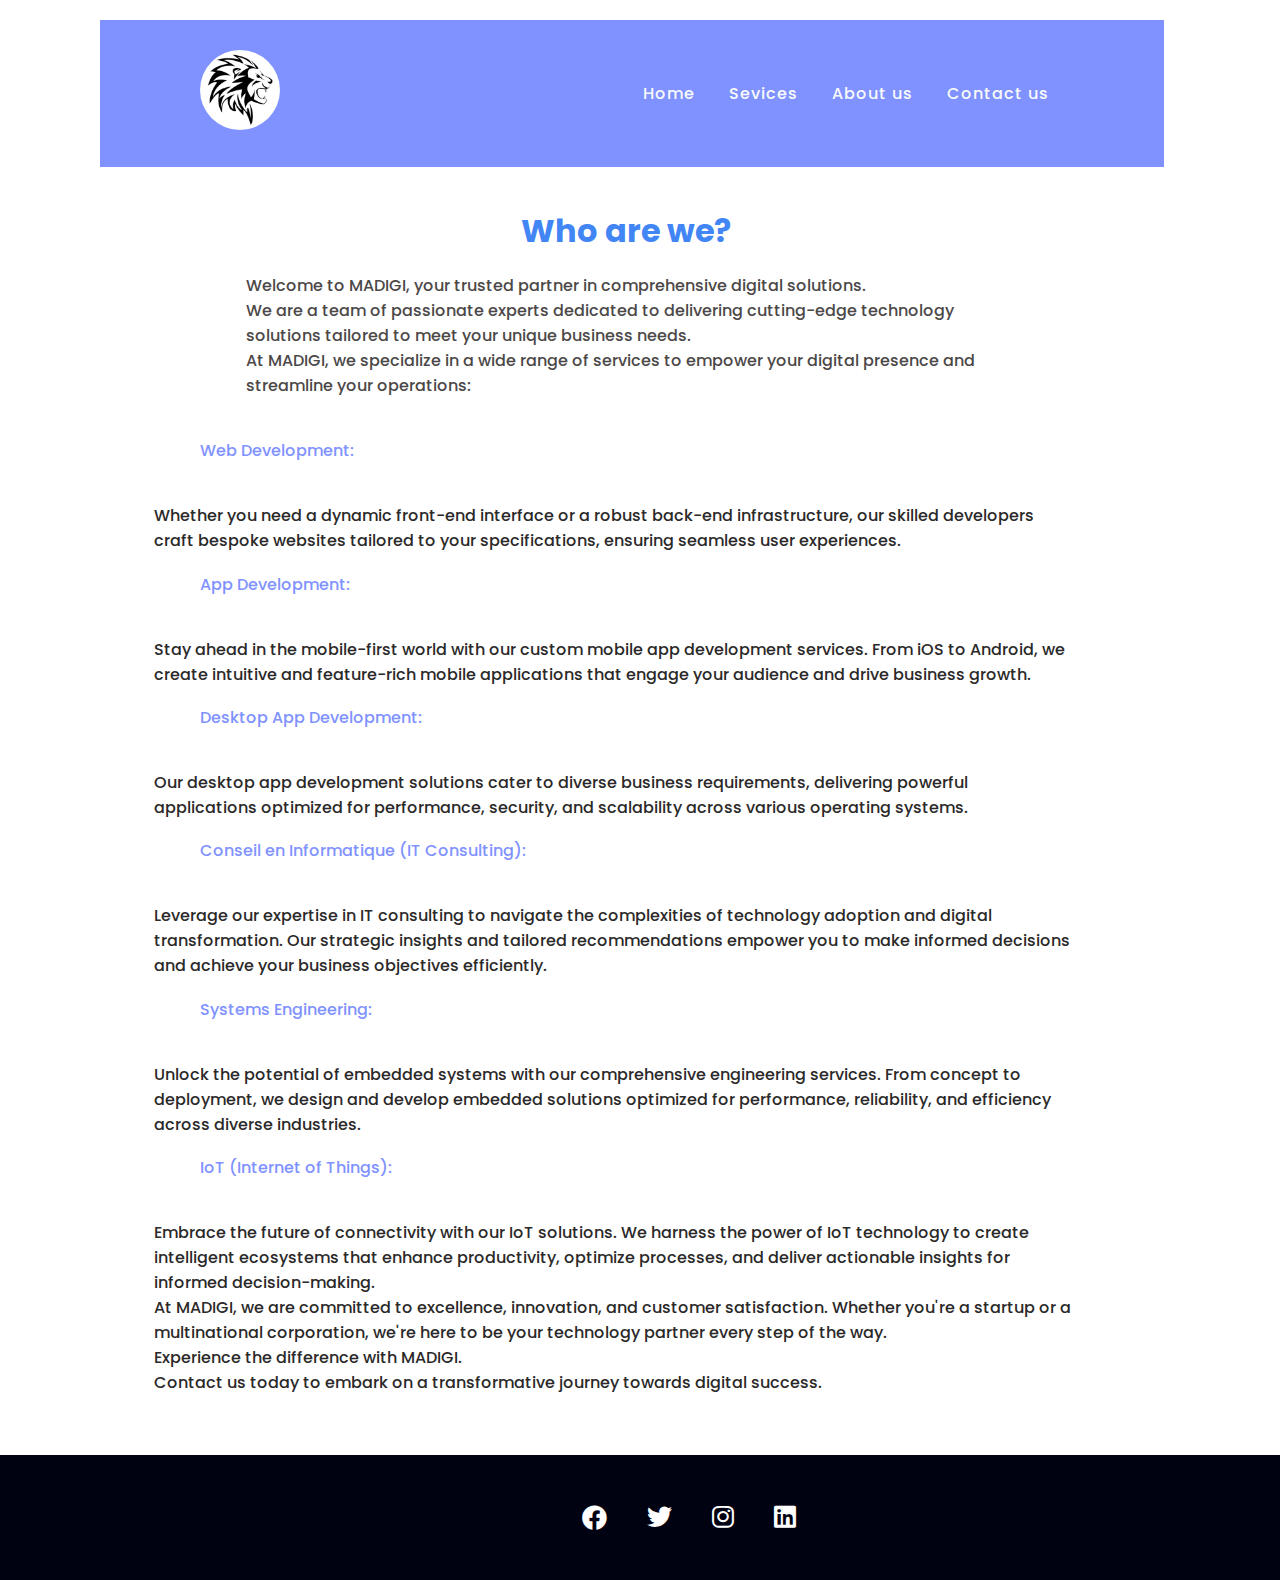
<file: About_Us_page.html>
<!DOCTYPE html>
<html lang="en" dir="ltr">
  <head>
    <meta charset="utf-8">
    
    <link rel="stylesheet" type="text/css" href="https://cdnjs.cloudflare.com/ajax/libs/font-awesome/6.4.0/css/all.min.css">
    <link rel="stylesheet" href="https://cdnjs.cloudflare.com/ajax/libs/font-awesome/5.15.3/css/all.min.css">
    <link rel="stylesheet" type="text/css" href="index.css">
    <title></title>
  </head>
  <body>
    <section>
      <header>
        <div class="imgLOGO"><img src="LOGO.png" alt="" ></div>
        <div class="navigation">
          <a href="Home_page.html">Home</a>
          <a href="Services_page.html">Sevices</a>
          <a href="About_Us_page.html">About us</a>
          <a href="Contact_Us_page.html">Contact us</a>
        </div>
      </header>
      <div class="Discription">
        <h1>Who are we?</h1>
        <p class="header_discription">Welcome to MADIGI, your trusted partner in comprehensive digital solutions.<br> 
          We are a team of passionate experts dedicated to delivering cutting-edge technology solutions tailored to meet your unique business needs.<br>
          At MADIGI, we specialize in a wide range of services to empower your digital presence and streamline your operations:<br>
        </p>
        
        <p id="para2">
          <h2>Web Development:</h2> Whether you need a dynamic front-end interface or a robust back-end infrastructure, our skilled developers craft bespoke websites tailored to your specifications, ensuring seamless user experiences.<br>
          
          <h2>App Development:</h2>  Stay ahead in the mobile-first world with our custom mobile app development services. From iOS to Android, we create intuitive and feature-rich mobile applications that engage your audience and drive business growth.<br>
          
          <h2>Desktop App Development:</h2> Our desktop app development solutions cater to diverse business requirements, delivering powerful applications optimized for performance, security, and scalability across various operating systems.<br>
          
          <h2>Conseil en Informatique (IT Consulting):</h2> Leverage our expertise in IT consulting to navigate the complexities of technology adoption and digital transformation. Our strategic insights and tailored recommendations empower you to make informed decisions and achieve your business objectives efficiently.<br>
          
          <h2>Systems Engineering:</h2> Unlock the potential of embedded systems with our comprehensive engineering services. From concept to deployment, we design and develop embedded solutions optimized for performance, reliability, and efficiency across diverse industries.<br>
          
          <h2>IoT (Internet of Things):</h2> Embrace the future of connectivity with our IoT solutions. We harness the power of IoT technology to create intelligent ecosystems that enhance productivity, optimize processes, and deliver actionable insights for informed decision-making.<br>
          
          At MADIGI, we are committed to excellence, innovation, and customer satisfaction. Whether you're a startup or a multinational corporation, we're here to be your technology partner every step of the way.<br>
          
          Experience the difference with MADIGI.<br>
          Contact us today to embark on a transformative journey towards digital success.<br>
        </p>
      </div>
    </section>
    <div class="media_icons">
      <a href="#"><i class="fab fa-facebook"></i></a>
      <a href="#"><i class="fa-brands fa-twitter"></i></a>
      <a href="#"><i class="fa-brands fa-instagram"></i></a>
      <a href="https://www.linkedin.com/in/marouan-chane-317003216/"><i class="fa-brands fa-linkedin"></i></a>
    </div>
    
        
  </body>
</html>
</file>
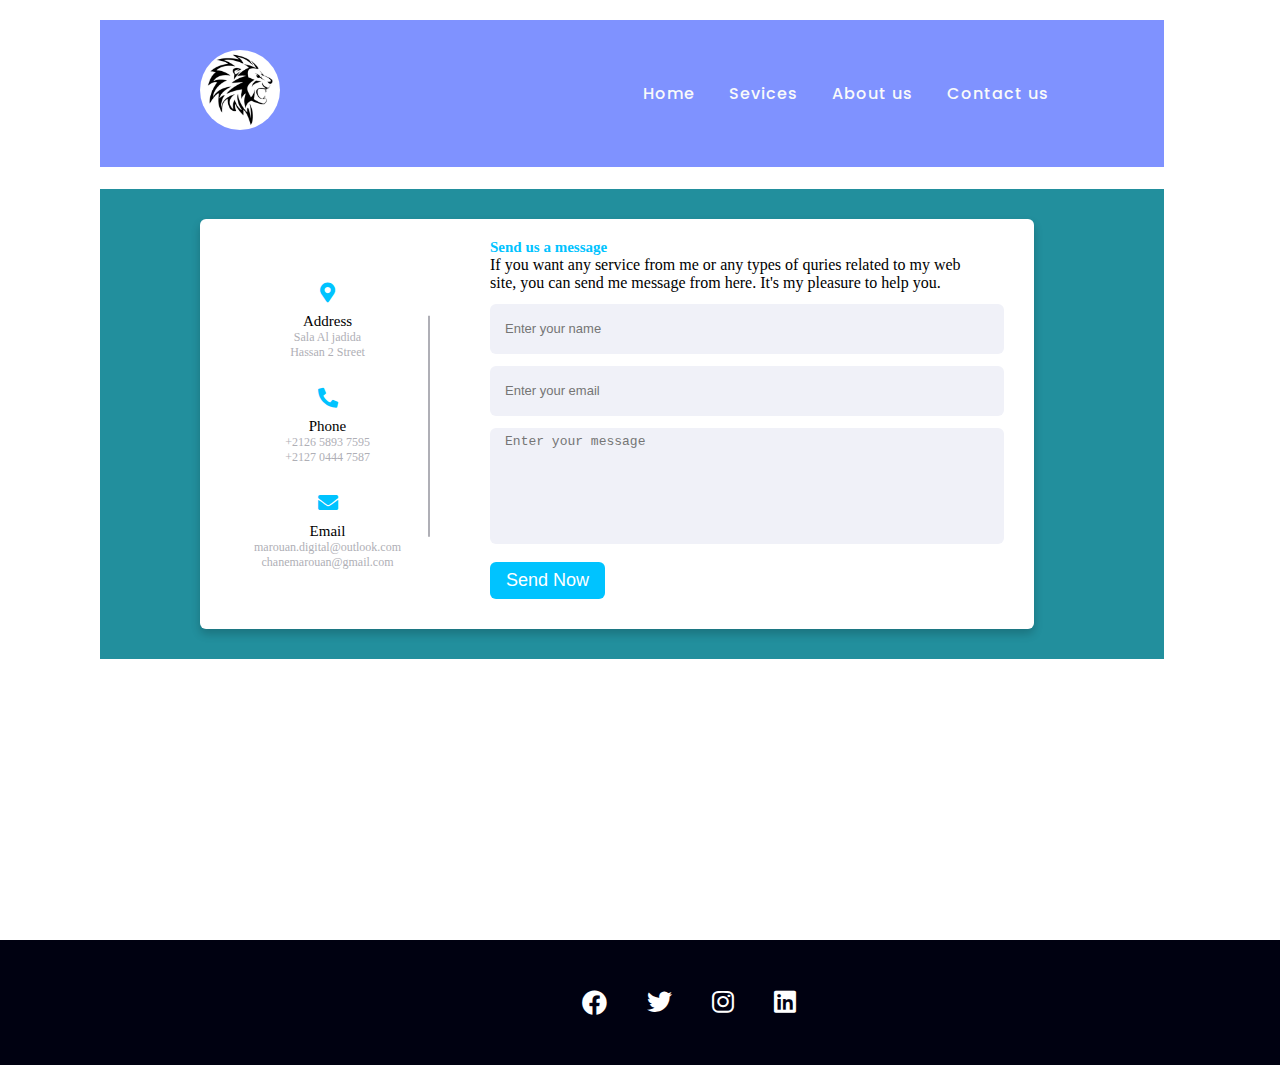
<file: Contact_Us_page.html>
<!DOCTYPE html>
<html lang="en" dir="ltr">
  <head>
    <meta charset="utf-8">
    
    <link rel="stylesheet" type="text/css" href="https://cdnjs.cloudflare.com/ajax/libs/font-awesome/6.4.0/css/all.min.css">
    <link rel="stylesheet" href="https://cdnjs.cloudflare.com/ajax/libs/font-awesome/5.15.3/css/all.min.css">
    <link rel="stylesheet" type="text/css" href="index.css">
    <script src="https://smtpjs.com/v3/smtp.js"></script>
    <title></title>
  </head>
  <body>
    <section>
      <header>
        <div class="imgLOGO"><img src="LOGO.png" alt="" ></div>
        <div class="navigation">
          <a href="Home_page.html">Home</a>
          <a href="Services_page.html">Sevices</a>
          <a href="About_Us_page.html">About us</a>
          <a href="Contact_Us_page.html">Contact us</a>
        </div>
      </header>
      <div class="box">
        <div class="container">
          <div class="spirit">
            <div class="left-side">
              <div class="address details">
                <i class="fas fa-map-marker-alt"></i>
                <div class="topic">Address</div>
                <div class="text-one">Sala Al jadida</div>
                <div class="text-two">Hassan 2 Street</div>
              </div>
              <div class="phone details">
                <i class="fas fa-phone-alt"></i>
                <div class="topic">Phone</div>
                <div class="text-one">+2126 5893 7595</div>
                <div class="text-two">+2127 0444 7587</div>
              </div>
              <div class="email details">
                <i class="fas fa-envelope"></i>
                <div class="topic">Email</div>
                <div class="text-one">marouan.digital@outlook.com</div>
                <div class="text-two">chanemarouan@gmail.com</div>
              </div>
            </div>
            <div class="right-side">
              <div class="topic-text">Send us a message</div>
              <p>If you want any service from me or any types of quries related to my web site, you can send me message from here. It's my pleasure to help you.</p>
              <form action="#">
              <div class="input-box">
                <input type="text" placeholder="Enter your name" id="client-name">
              </div>
              <div class="input-box">
                <input type="text" placeholder="Enter your email" id="client-email">
              </div>
              <div class="input-box message-box">
                <textarea placeholder="Enter your message" id="client-message"></textarea>
              </div>
              <div class="button">
                <input type="button" value="Send Now" onclick="Send_Email()">
              </div>
              </form>
            </div>
          </div>
        </div>
      </div>
    </section>
    <script>
      function Send_Email(){
        const name = document.getElementById("client-name");
        const email = document.getElementById("client-email");
        const message = document.getElementById("client-message");
        //sending email function
        
        Email.send({
                  SecureToken : "105f0ca6-92a3-4939-b578-9fc9b73cd391",
                  To : 'marouan.digital@outlook.com',
                  From : 'marouan.digital@outlook.com',
                  Subject : "contact ",
                  Body : "Name:" + name.value + "<br> Email : " + email.value + "<br> message :" +message.value
                  }).then(
                  message => alert("message")
                  );
                }
    </script>
    <div class="media_icons">
      <a href="#"><i class="fab fa-facebook"></i></a>
      <a href="#"><i class="fa-brands fa-twitter"></i></a>
      <a href="#"><i class="fa-brands fa-instagram"></i></a>
      <a href="https://www.linkedin.com/in/marouan-chane-317003216/"><i class="fa-brands fa-linkedin"></i></a>
    </div>
    
        
  </body>
</html>
</file>
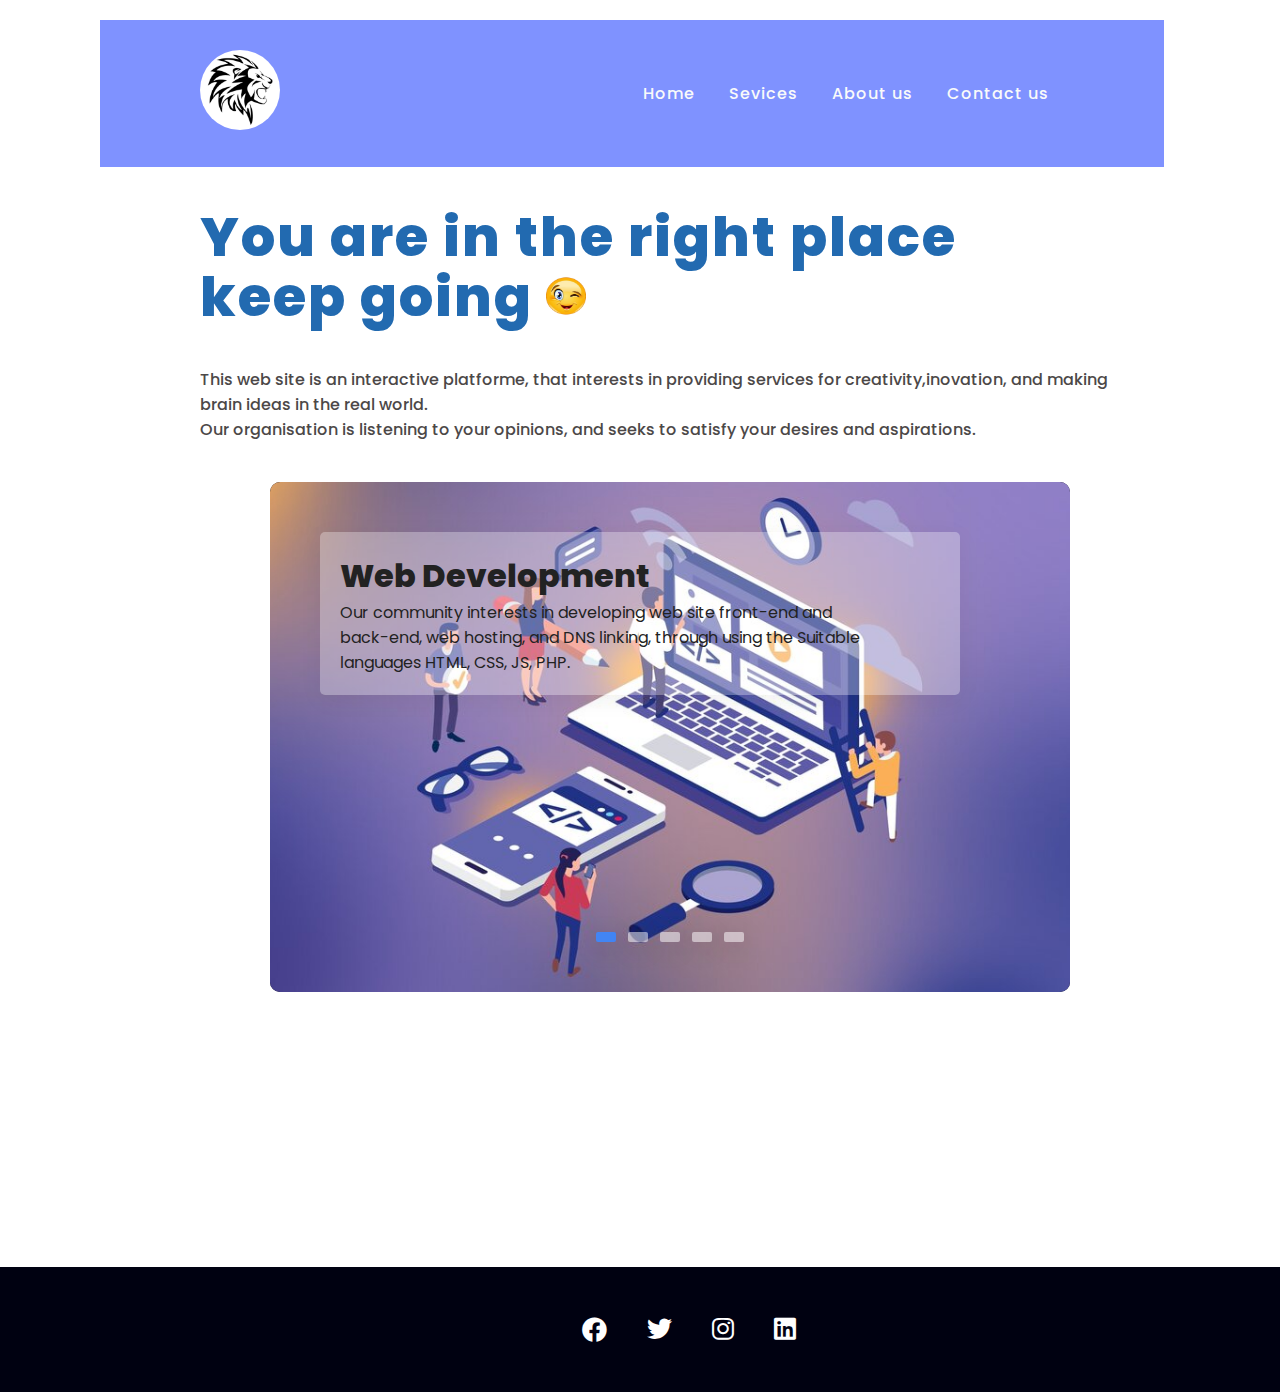
<file: Home_page.html>
<!DOCTYPE html>
<html lang="en" dir="ltr">
  <head>
    <meta charset="utf-8">
    
    <link rel="stylesheet" type="text/css" href="https://cdnjs.cloudflare.com/ajax/libs/font-awesome/6.4.0/css/all.min.css">
    <link rel="stylesheet" href="https://cdnjs.cloudflare.com/ajax/libs/font-awesome/5.15.3/css/all.min.css">
    <link rel="stylesheet" type="text/css" href="index.css">
    <title></title>
  </head>
  <body>
    <section>
      <header>
        <div class="imgLOGO"><img src="LOGO.png" alt="" ></div>
        <div class="navigation">
          <a href="Home_page.html">Home</a>
          <a href="Services_page.html">Sevices</a>
          <a href="About_Us_page.html">About us</a>
          <a href="Contact_Us_page.html">Contact us</a>
        </div>
      </header>
        <div class="content">
          <div class="info">
            <h2>You are in the right place<br><span>keep going </span><img src="imogie.png" alt=""></h2>
            <p>This web site is an interactive platforme, that interests in providing services for creativity,inovation, and making brain ideas in the real world.<br>
               Our organisation is listening to your opinions, and seeks to satisfy your desires and aspirations.
            
              </p>  
          </div>
          <div class="slider">
            <div class="slide active">
              <img src="R.jpg" alt="">
              <div class="info1">
                <h2>Web Development</h2>
                <p>Our community interests in developing web site front-end and <br>back-end, web hosting, and DNS linking, through using the Suitable languages HTML, CSS, JS, PHP.</p>
              </div>
            </div>
            <div class="slide">
              <img src="R2.jfif" alt="">
              <div class="info1">
                <h2>Developement of Mobile Applications</h2>
                <p>As the field of smartphone industry is witnessing rapid development, we strive to keep pace with this development, by creating advanced applications that can satisfy your aspirations through using the most sophisticated algorithms .</p>
              </div>
            </div>
            <div class="slide">
              <img src="R3.jfif" alt="">
              <div class="info1">
                <h2>Developement of Desktop Applications</h2>
                <p>Here you will find what you looking for, and to have smooth control over your computer.
                  <br>
                  So we provide several Technologies for making desktop applications like: Stock management, Networkin Apps,... 
                </p>
              </div>
            </div>
            <div class="slide">
              <img src="R4.jfif" alt="">
              <div class="info1">
                <h2>Artificial Intelligence</h2>
                <p>Since the very important role that artificial intelligence plays on a daily basis, our organization offers several solutions to make your life easier like:
                  <br>
                          Smart Agent.
                  <br>
                          ChatBot.
                </p>
              </div>
            </div>
            <div class="slide">
              <img src="R5.jfif" alt="">
              <div class="info1">
                <h2>Image Processing</h2>
                <p>In this regard we offer specialized applications to process images in order to provide useful informations:
                  <br>
                  Medical Image Retrieval.
                  <br>
                  Traffic Sensing Technologies.
                  <br>
                  Image Reconstruction
                </p>
              </div>
            </div>
            <div class="navigation1">
              <i class="fas fa-chevron-left prev-btn"></i>
              <i class="fas fa-chevron-right next-btn"></i>
            </div>
            <div class="navigation1-visibility">
              <div class="slide-icon active"></div>
              <div class="slide-icon"></div>
              <div class="slide-icon"></div>
              <div class="slide-icon"></div>
              <div class="slide-icon"></div>
            </div>
          </div>
        </div>
    </section>
    <div class="media_icons">
      <a href="#"><i class="fab fa-facebook"></i></a>
      <a href="#"><i class="fa-brands fa-twitter"></i></a>
      <a href="#"><i class="fa-brands fa-instagram"></i></a>
      <a href="https://www.linkedin.com/in/marouan-chane-317003216/"><i class="fa-brands fa-linkedin"></i></a>
    </div>
    <script type="text/javascript">
      const slider = document.querySelector(".slider");
      const nextBtn = document.querySelector(".next-btn");
      const prevBtn = document.querySelector(".prev-btn");
      const slides = document.querySelectorAll(".slide");
      const slideIcons = document.querySelectorAll(".slide-icon");
      const numberOfSlides = slides.length;
      var slideNumber = 0;
  
      //image slider next button
      nextBtn.addEventListener("click", () => {
        slides.forEach((slide) => {
          slide.classList.remove("active");
        });
        slideIcons.forEach((slideIcon) => {
          slideIcon.classList.remove("active");
        });
  
        slideNumber++;
  
        if(slideNumber > (numberOfSlides - 1)){
          slideNumber = 0;
        }
  
        slides[slideNumber].classList.add("active");
        slideIcons[slideNumber].classList.add("active");
      });
  
      //image slider previous button
      prevBtn.addEventListener("click", () => {
        slides.forEach((slide) => {
          slide.classList.remove("active");
        });
        slideIcons.forEach((slideIcon) => {
          slideIcon.classList.remove("active");
        });
  
        slideNumber--;
  
        if(slideNumber < 0){
          slideNumber = numberOfSlides - 1;
        }
  
        slides[slideNumber].classList.add("active");
        slideIcons[slideNumber].classList.add("active");
      });
  
      //image slider autoplay
      var playSlider;
  
      var repeater = () => {
        playSlider = setInterval(function(){
          slides.forEach((slide) => {
            slide.classList.remove("active");
          });
          slideIcons.forEach((slideIcon) => {
            slideIcon.classList.remove("active");
          });
  
          slideNumber++;
  
          if(slideNumber > (numberOfSlides - 1)){
            slideNumber = 0;
          }
  
          slides[slideNumber].classList.add("active");
          slideIcons[slideNumber].classList.add("active");
        }, 4000);
      }
      repeater();
  
      //stop the image slider autoplay on mouseover
      slider.addEventListener("mouseover", () => {
        clearInterval(playSlider);
      });
  
      //start the image slider autoplay again on mouseout
      slider.addEventListener("mouseout", () => {
        repeater();
      });
      </script>
        
  </body>
</html>
</file>
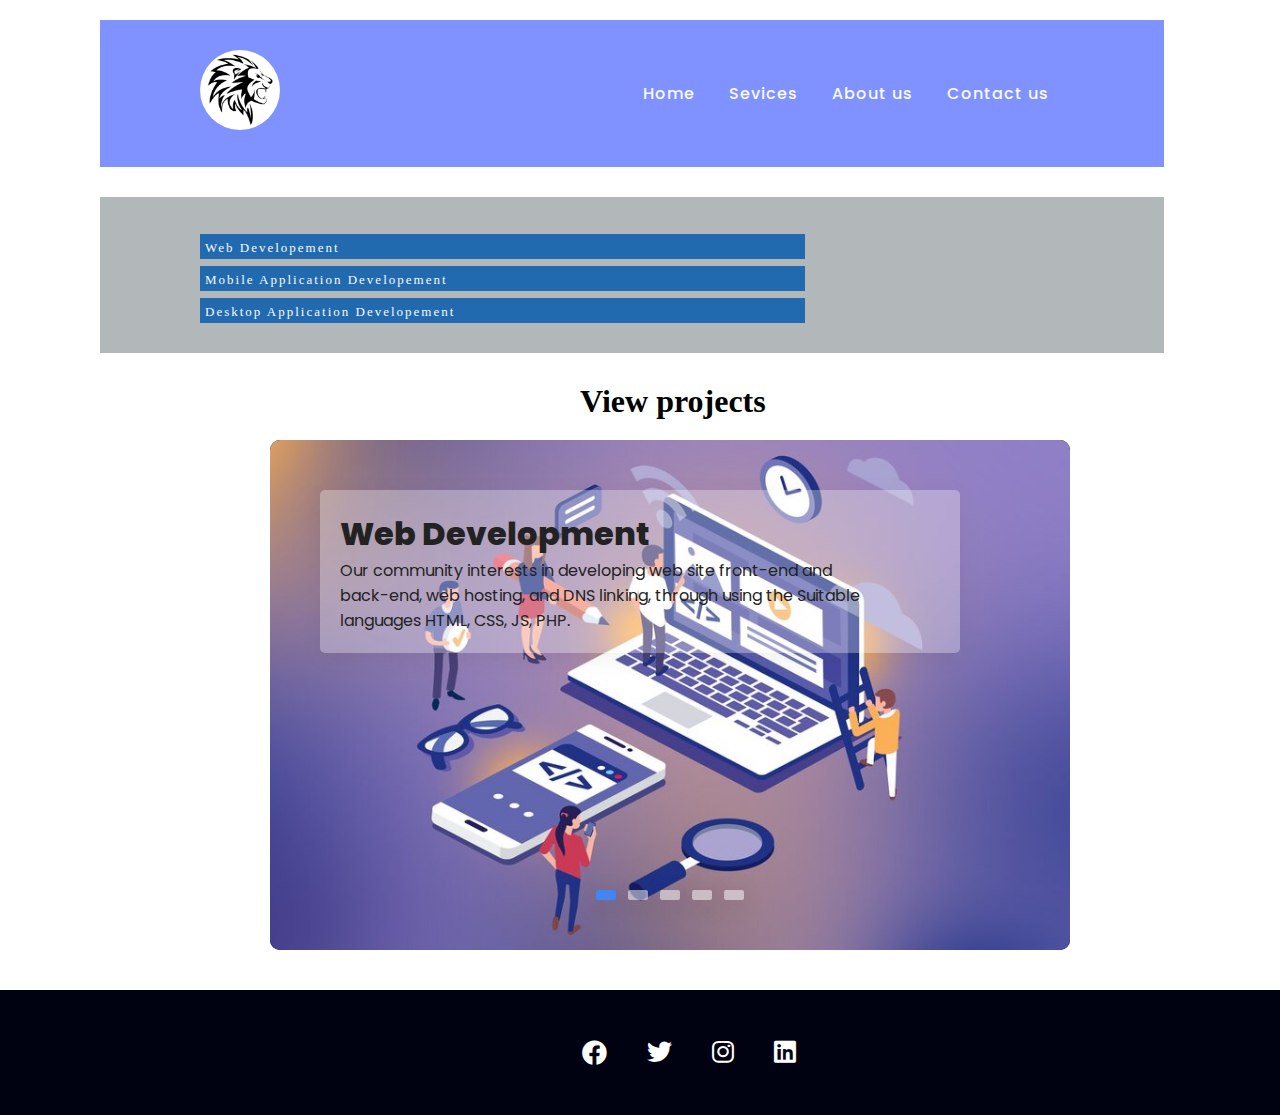
<file: Services_page.html>
<!DOCTYPE html>
<html lang="en" dir="ltr">
  <head>
    <meta charset="utf-8">
    
    <link rel="stylesheet" type="text/css" href="https://cdnjs.cloudflare.com/ajax/libs/font-awesome/6.4.0/css/all.min.css">
    <link rel="stylesheet" href="https://cdnjs.cloudflare.com/ajax/libs/font-awesome/5.15.3/css/all.min.css">
    <link rel="stylesheet" type="text/css" href="index.css">
    <title></title>
  </head>
  <body>
    <section>
      
      <header>
        <div class="imgLOGO"><img src="LOGO.png" alt="" ></div>
        <div class="navigation">
            <a href="Home_page.html">Home</a>
            <a href="Services_page.html">Sevices</a>
            <a href="About_Us_page.html">About us</a>
            <a href="Contact_Us_page.html">Contact us</a>
        </div>
      </header>

      <div class ="Services_Section">
        <div class="Service_panel_1">
            <a href="#" id ="Service_Title_1" onclick="Sh_Hid_S1()"> Web Developement</a>
            <div class="Service_content" id="content_1">
                <p>Create your web page and make your brain ideas in real world, build your virtual supermarket and pave the way to financial independence. <br> 
                  Enhance the value of your products and ignite greater demand for them in the market.</p>
            </div>
        </div>
        <div class="Service_panel_2">
            <a href="#" id ="Service_Title_2" onclick="Sh_Hid_S2()"> Mobile Application Developement</a>
            <div class="Service_content" id="content_2">
                <p>Develop your mobile application to simplify your life and enhance convenience.<br>
                  Stay connected with your clients and offer continuous assistance throughout their journey.</p>
            </div>
        </div>
        <div class="Service_panel_3">
            <a href="#" id ="Service_Title_3" onclick="Sh_Hid_S3()"> Desktop Application Developement</a>
            <div class="Service_content" id="content_3">
              <p>
                Enhance your productivity by developing your own desktop application, streamlining desktop operations for greater efficiency.</p>
          </div>
        </div>
      </div>
      <div class="View_Projetcs">
        <h1>View projects</h1>
      </div>
      <div class="View_container">
        <div class="slider">
          <div class="slide active">
            <img src="R.jpg" alt="">
            <div class="info1">
              <h2>Web Development</h2>
              <p>Our community interests in developing web site front-end and <br>back-end, web hosting, and DNS linking, through using the Suitable languages HTML, CSS, JS, PHP.</p>
            </div>
          </div>
          <div class="slide">
            <img src="R2.jfif" alt="">
            <div class="info1">
              <h2>Developement of Mobile Applications</h2>
              <p>As the field of smartphone industry is witnessing rapid development, we strive to keep pace with this development, by creating advanced applications that can satisfy your aspirations through using the most sophisticated algorithms .</p>
            </div>
          </div>
          <div class="slide">
            <img src="R3.jfif" alt="">
            <div class="info1">
              <h2>Developement of Desktop Applications</h2>
              <p>Here you will find what you looking for, and to have smooth control over your computer.
                <br>
                So we provide several Technologies for making desktop applications like: Stock management, Networkin Apps,... 
              </p>
            </div>
          </div>
          <div class="slide">
            <img src="R4.jfif" alt="">
            <div class="info1">
              <h2>Artificial Intelligence</h2>
              <p>Since the very important role that artificial intelligence plays on a daily basis, our organization offers several solutions to make your life easier like:
                <br>
                        Smart Agent.
                <br>
                        ChatBot.
              </p>
            </div>
          </div>
          <div class="slide">
            <img src="R5.jfif" alt="">
            <div class="info1">
              <h2>Image Processing</h2>
              <p>In this regard we offer specialized applications to process images in order to provide useful informations:
                <br>
                Medical Image Retrieval.
                <br>
                Traffic Sensing Technologies.
                <br>
                Image Reconstruction
              </p>
            </div>
          </div>
          <div class="navigation1">
            <i class="fas fa-chevron-left prev-btn"></i>
            <i class="fas fa-chevron-right next-btn"></i>
          </div>
          <div class="navigation1-visibility">
            <div class="slide-icon active"></div>
            <div class="slide-icon"></div>
            <div class="slide-icon"></div>
            <div class="slide-icon"></div>
            <div class="slide-icon"></div>
          </div>
        </div>
      </div>
    </section>
    <div class="media_icons">
        <a href="#"><i class="fab fa-facebook"></i></a>
        <a href="#"><i class="fa-brands fa-twitter"></i></a>
        <a href="#"><i class="fa-brands fa-instagram"></i></a>
        <a href="https://www.linkedin.com/in/marouan-chane-317003216/"><i class="fa-brands fa-linkedin"></i></a>
      </div>
    </div>
    <script type="text/javascript">        
       
        function Sh_Hid_S1(){
          var Content = document.getElementById("content_1");
          var Title = document.getElementById("Service_Title_1");
          
        if (Content.style.display == "block"){
          Content.style.display = "none";
          Title.style.fontWeight = "normal";
          
        }
        else{
          Content.style.display = "block";
          Title.style.fontWeight = "bold";
        }
      }
      function Sh_Hid_S2(){
          var Content = document.getElementById("content_2");
          var Title = document.getElementById("Service_Title_2");
          
        if (Content.style.display == "block"){
          Content.style.display = "none";
          Title.style.fontWeight = "normal";
        }
        else{
          Content.style.display = "block";
          Title.style.fontWeight = "bold";
        }
      }
      function Sh_Hid_S3(){
          var Content = document.getElementById("content_3");
          var Title = document.getElementById("Service_Title_3");
          
        if (Content.style.display == "block"){
          Content.style.display = "none";
          Title.style.fontWeight = "normal";
        }
        else{
          Content.style.display = "block";
          Title.style.fontWeight = "bold";
        }
      }
      const slider = document.querySelector(".slider");
      const nextBtn = document.querySelector(".next-btn");
      const prevBtn = document.querySelector(".prev-btn");
      const slides = document.querySelectorAll(".slide");
      const slideIcons = document.querySelectorAll(".slide-icon");
      const numberOfSlides = slides.length;
      var slideNumber = 0;
  
      //image slider next button
      nextBtn.addEventListener("click", () => {
        slides.forEach((slide) => {
          slide.classList.remove("active");
        });
        slideIcons.forEach((slideIcon) => {
          slideIcon.classList.remove("active");
        });
  
        slideNumber++;
  
        if(slideNumber > (numberOfSlides - 1)){
          slideNumber = 0;
        }
  
        slides[slideNumber].classList.add("active");
        slideIcons[slideNumber].classList.add("active");
      });
  
      //image slider previous button
      prevBtn.addEventListener("click", () => {
        slides.forEach((slide) => {
          slide.classList.remove("active");
        });
        slideIcons.forEach((slideIcon) => {
          slideIcon.classList.remove("active");
        });
  
        slideNumber--;
  
        if(slideNumber < 0){
          slideNumber = numberOfSlides - 1;
        }
  
        slides[slideNumber].classList.add("active");
        slideIcons[slideNumber].classList.add("active");
      });
  
      //image slider autoplay
      var playSlider;
  
      var repeater = () => {
        playSlider = setInterval(function(){
          slides.forEach((slide) => {
            slide.classList.remove("active");
          });
          slideIcons.forEach((slideIcon) => {
            slideIcon.classList.remove("active");
          });
  
          slideNumber++;
  
          if(slideNumber > (numberOfSlides - 1)){
            slideNumber = 0;
          }
  
          slides[slideNumber].classList.add("active");
          slideIcons[slideNumber].classList.add("active");
        }, 4000);
      }
      repeater();
  
      //stop the image slider autoplay on mouseover
      slider.addEventListener("mouseover", () => {
        clearInterval(playSlider);
      });
  
      //start the image slider autoplay again on mouseout
      slider.addEventListener("mouseout", () => {
        repeater();
      });
    </script>
  </body>
</html>
</file>
<file: index.css>
@import url('https://fonts.googleapis.com/css2?family=Poppins:ital,wght@0,700;1,400;1,500&display=swap');
*{
    margin: 0;
    padding: 0;
}
section{
    position: relative;
    min-height: 100vh;
    display: flex;
    flex-direction: column;
    justify-content: flex-start;
    background-size: cover;
    background-position: center;
    width:auto;
    margin:20px 100px;
}
header{
    position: relative;
    background-color: rgb(127, 146, 255);
    top: 0;
    width: 80%;
    padding: 30px 100px;
    display: flex;
    justify-content: space-between;
    align-items: center;
    font-family: "Poppins";
}
header .logo{
    position: relative;
    color: black;
    text-decoration: none;
    text-transform: uppercase;
    font-weight: 800;
    letter-spacing: 1px;
}
header .navigation a{
    color: rgb(249, 250, 250);
    text-decoration: none;
    font-weight: 500;
    letter-spacing: 1px;
    padding: 2px 15px;
    border-radius: 20px;
    transition: 0.3s;
}
header .navigation a:hover{
    background: rgb(0, 195, 255);

}
.content{
    justify-content: center;
    width: 92%;
    height: 1000px;
    padding: 40px 100px;
    background-size:cover;
    font-family: "Poppins";
}
.content .info h2{
    color: #226AB0;
    font-size: 55px;
    font-weight: 800;
    line-height: 60px;
    letter-spacing: 2px;
    margin-bottom: 40px;
}
.content .info p{
    font-size: 16px;
    font-weight: 500;
    justify-content: center;
    color: #4c4848;
    margin-bottom: 40px;
    margin-right: 60px;
}

.media_icons{
    position: relative;
    display: flex;
    justify-content: center;
    align-items: center;
    background: #000111;
    padding: 30px 100px;
    width: 92%;
    
}
.media_icons i{
    color: #ffffff;
    margin: 20px;
    font-size: 25px;
    
}
.media_icons a{
    position: relative;
    font-size: 25px;
}
.media_icons a:hover{
    background: #226AB0;
}

.slider{
    position: relative;
    background: #000116;
    width: 800px;
    min-height: 500px;
    margin: 20px;
    margin-left: 70px;
    overflow: hidden;
    border-radius: 10px;
  }
  
  .slider .slide{
    position: absolute;
    width: 100%;
    height: 100%;
    clip-path: circle(0% at 0 50%);
  }
  
  .slider .slide.active{
    clip-path: circle(150% at 0 50%);
    transition: 2s;
  }
  
  .slider .slide img{
    position: absolute;
    width: 100%;
    height: 100%;
    object-fit: cover;
  }
  
  .slider .slide .info1{
    position: absolute;
    color: #222;
    background: rgba(255, 255, 255, 0.3);
    width: 75%;
    margin-top: 50px;
    margin-left: 50px;
    padding: 20px;
    border-radius: 5px;
    box-shadow: 0 5px 25px rgb(1 1 1 / 5%);
  }
  
  .slider .slide .info1 h2{
    font-size: 2em;
    font-weight: 800;
  }
  
  .slider .slide .info1 p{
    font-size: 1em;
    font-weight: 400;
  }
  
  .navigation1{
    height: 500px;
    display: flex;
    align-items: center;
    justify-content: space-between;
    opacity: 0;
    transition: opacity 0.5s ease;
  }
  
  .slider:hover .navigation1{
    opacity: 1;
  }
  
  .prev-btn, .next-btn{
    z-index: 999;
    font-size: 2em;
    color: #222;
    background: rgba(255, 255, 255, 0.8);
    padding: 10px;
    cursor: pointer;
  }
  
  .prev-btn{
    border-top-right-radius: 3px;
    border-bottom-right-radius: 3px;
  }
  
  .next-btn{
    border-top-left-radius: 3px;
    border-bottom-left-radius: 3px;
  }
  
  .navigation1-visibility{
    z-index: 999;
    display: flex;
    justify-content: center;
  }
  
  .navigation1-visibility .slide-icon{
    z-index: 999;
    background: rgba(255, 255, 255, 0.5);
    width: 20px;
    height: 10px;
    transform: translateY(-50px);
    margin: 0 6px;
    border-radius: 2px;
    box-shadow: 0 5px 25px rgb(1 1 1 / 20%);
  }
  
  .navigation1-visibility .slide-icon.active{
    background: #4285F4;
  }
  
  @media (max-width: 900px){
    .slider{
      width: 100%;
    }
  
    .slider .slide .info1{
      position: relative;
      width: 80%;
      margin-left: auto;
      margin-right: auto;
    }
  }
  
  @media (max-width: 500px){
    .slider .slide .info1 h2{
      font-size: 1.8em;
      line-height: 40px;
    }
  
    .slider .slide .info1 p{
      font-size: 0.9em;
    }
  }
header .imgLOGO img{
    width: 80px;
    height: 80px;
    border-radius: 50%;
}
.info img{
    width: 40px;
    height: 40px;
}
.Service_panel_1, .Service_panel_2, .Service_panel_3{
  padding: auto;
  background-color: #226AB0;
  width: 70%;
  height: 20%;
  margin-top: 7px;
  border:20px;
  text-decoration: none;

}
.Services_Section {
  margin-top: 30px;
  width: 80%;
  padding: 30px 100px;
  background-color: rgb(178, 183, 185);
  font-family: "Poppins";
}
.Services_Section a{
  text-decoration: none;
  color: rgb(249, 250, 250);
  font-size: 13px;
  margin-left: 5px;
  letter-spacing: 2px;
  font-family: "Times New Roman", Times, serif;
}
#content_1,#content_2,#content_3{
  display: none;
}
.Service_content{
  background-color: rgb(249, 250, 250);

}
.Service_content p{
  margin-left: 5px;
  margin-right: 5px;
  font-size: 14px;
  font-weight: 400;
  font-family: "Times New Roman", Times, serif;

}
.View_Projetcs{
  position: relative;
  margin-top: 30px;
  margin-left:  480px;

}
.View_container{
  position: relative;
  margin-left:  100px;
  font-family: "Poppins";
}
.Discription h1{
  margin-top: 2%;
  margin-left: 40% ;
  color: #4285F4;
}
.Discription .header_discription{
  margin-top: 2%;
  margin-left: 10% ;
  margin-right: 10% ;
  font-size: 16px;
  font-weight: 500;
  justify-content: center;
  color: #4c4848;
  margin-bottom: 40px;
}
.Discription{
  margin: 5%;
  font-family: "Poppins";
}
.Discription ,#para2{
  margin-top: 2%;
  margin-left: 5% ;
  margin-right: 10% ;
  font-size: 16px;
  font-weight: 500;
  justify-content: left;
  color: #2b2929;
  margin-bottom: 40px;
}
.Discription h2{
  margin-top: 2%;
  margin-left: 5% ;
  margin-right: 10% ;
  font-size: 16px;
  font-weight: 500;
  justify-content: left;
  color: rgb(127, 146, 255);
  margin-bottom: 40px;
}
.box{
  background: #228f9d;
  position: relative;
  top: 0;
  width: 80%;
  padding: 30px 100px;
  display: flex;
  justify-content: space-between;
  align-items: center;
  margin-top: 2%;
}
.container{
  width: 85%;
  background: #fff;
  border-radius: 6px;
  padding: 20px 60px 30px 40px;
  box-shadow: 0 5px 10px rgba(0, 0, 0, 0.2);
}
.container .spirit{
  display: flex;
  align-items: center;
  justify-content: space-between;
}
.container .spirit .left-side{
  width: 25%;
  height: 100%;
  display: flex;
  flex-direction: column;
  align-items: center;
  justify-content: center;
  margin-top: 15px;
  position: relative;
}
.spirit .left-side::before{
  content: '';
  position: absolute;
  height: 70%;
  width: 2px;
  right: -15px;
  top: 50%;
  transform: translateY(-50%);
  background: #afafb6;
}
.spirit .left-side .details{
  margin: 14px;
  text-align: center;
}
.spirit .left-side .details i{
  font-size: 20px;
  color: rgb(0, 195, 255);
  margin-bottom: 10px;
}
.spirit .left-side .details .topic{
  font-size: 15px;
  font-weight: 500;
}
.spirit .left-side .details .text-one,
.spirit .left-side .details .text-two{
  font-size: 12px;
  color: #afafb6;
}
.container .spirit .right-side{
  width: 75%;
  margin-left: 75px;
}
.spirit .right-side .topic-text{
  font-size: 15px;
  font-weight: 600;
  color: rgb(0, 195, 255);
}
.right-side .input-box{
  height: 50px;
  width: 100%;
  margin: 12px 0;
}
.right-side .input-box input,
.right-side .input-box textarea{
  height: 100%;
  width: 100%;
  border: none;
  outline: none;
  font-size: 13px;
  background: #F0F1F8;
  border-radius: 6px;
  padding: 0 15px;
  resize: none;
}
.right-side .message-box{
  min-height: 110px;
}
.right-side .input-box textarea{
  padding-top: 6px;
}
.right-side .button{
  display: inline-block;
  margin-top: 12px;
}
.right-side .button input[type="button"]{
  color: #fff;
  font-size: 18px;
  outline: none;
  border: none;
  padding: 8px 16px;
  border-radius: 6px;
  background: rgb(0, 195, 255);
  cursor: pointer;
  transition: all 0.3s ease;
}
.button input[type="button"]:hover{
  background: rgb(0, 106, 255);
}

@media (max-width: 950px) {
  .container{
    width: 90%;
    padding: 30px 40px 40px 35px ;
  }
  .container .spirit .right-side{
   width: 75%;
   margin-left: 55px;
}
}
@media (max-width: 820px) {
  .container{
    margin: 40px 0;
    height: 100%;
  }
  .container .spirit{
    flex-direction: column-reverse;
  }
 .container .spirit .left-side{
   width: 100%;
   flex-direction: row;
   margin-top: 40px;
   justify-content: center;
   flex-wrap: wrap;
 }
 .container .spirit .left-side::before{
   display: none;
 }
 .container .spirit .right-side{
   width: 100%;
   margin-left: 0;
 }
}
</file>
